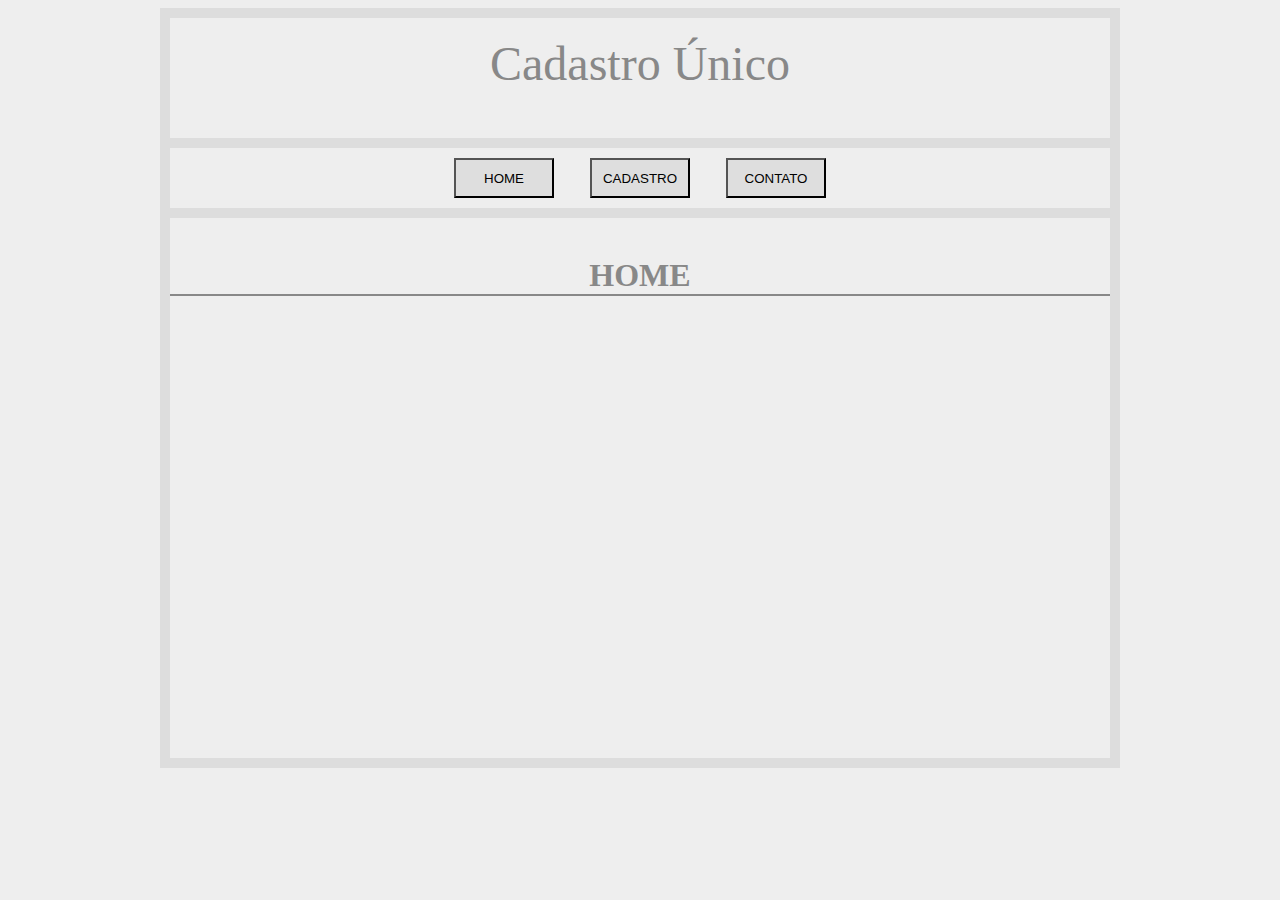
<file: index.html>
<html>
<head>
	<meta charset="UTF-8">
	<title>CADASTRO UNICO</title>
	<link rel="stylesheet" type="text/css" href="estilo.css">
	<script type="text/javascript" src="script.js"></script>
</head>
<body>
	<center>
		<div id="div1">
			<div id="div2">
				<br>
				<center><font color="#888" size="8px">Cadastro Único</font></center> 
			</div>
			<div id="div3" align="center">
				<input type="button" class="btn" value="HOME" onclick="div4()">&nbsp;&nbsp;&nbsp;
				<input type="button" class="btn" value="CADASTRO" onclick="div5()">&nbsp;&nbsp;&nbsp;
				<input type="button" class="btn" value="CONTATO" onclick="div7()">
			</div>
			<div id="div4">
				<br>
				<h1><font color="#888">HOME</font></h1>
			</div>
			<div id="div5">
				<br>
				<h1><font color="#888">FORMULÁRIO</font></h1>
				<br>
				<fieldset>
					<legend>DADOS</legend>
					<br>
					NOME.........: <input type="text" id="eNome" size="15"><br>
					TELEFONE.: <input type="text" id="eTel" size="15"><br>
					EMAIL........: <input type="text" id="eMail" size="15"><br>
					<input type="button" value="CADASTRA" onclick="cadastra()">&nbsp;&nbsp;&nbsp;
					<input type="reset" value="LIMPAR">
				</fieldset>
			</div>
			<div id="div6">
				<br>
				<h1><font color="#888">RESULTADO</font></h1>
				<br>
				<fieldset>
					<legend>CONFERIR DADOS</legend>
					<br>
					NOME.........: <input type="text" class="txt" id="sNome" size="15"><br>
					TELEFONE.: <input type="text" class="txt" id="sTel" size="15"><br>
					EMAIL........: <input type="text" class="txt" id="sMail" size="15"><br>
					<input type="button" value="FINALIZA" onclick="finaliza()">
				</fieldset>
			</div>
			<div id="div7">
				<br>
				<h1><font color="#888">CONTATO</font></h1>
				<br>
				<fieldset>
					<br>
					TELEFONE.: (21) 5555-5555<br>
					EMAIL........: contato@mail.com<br>
				</fieldset>
			</div>
		</div>
	</center>
</body>
</html>
</file>
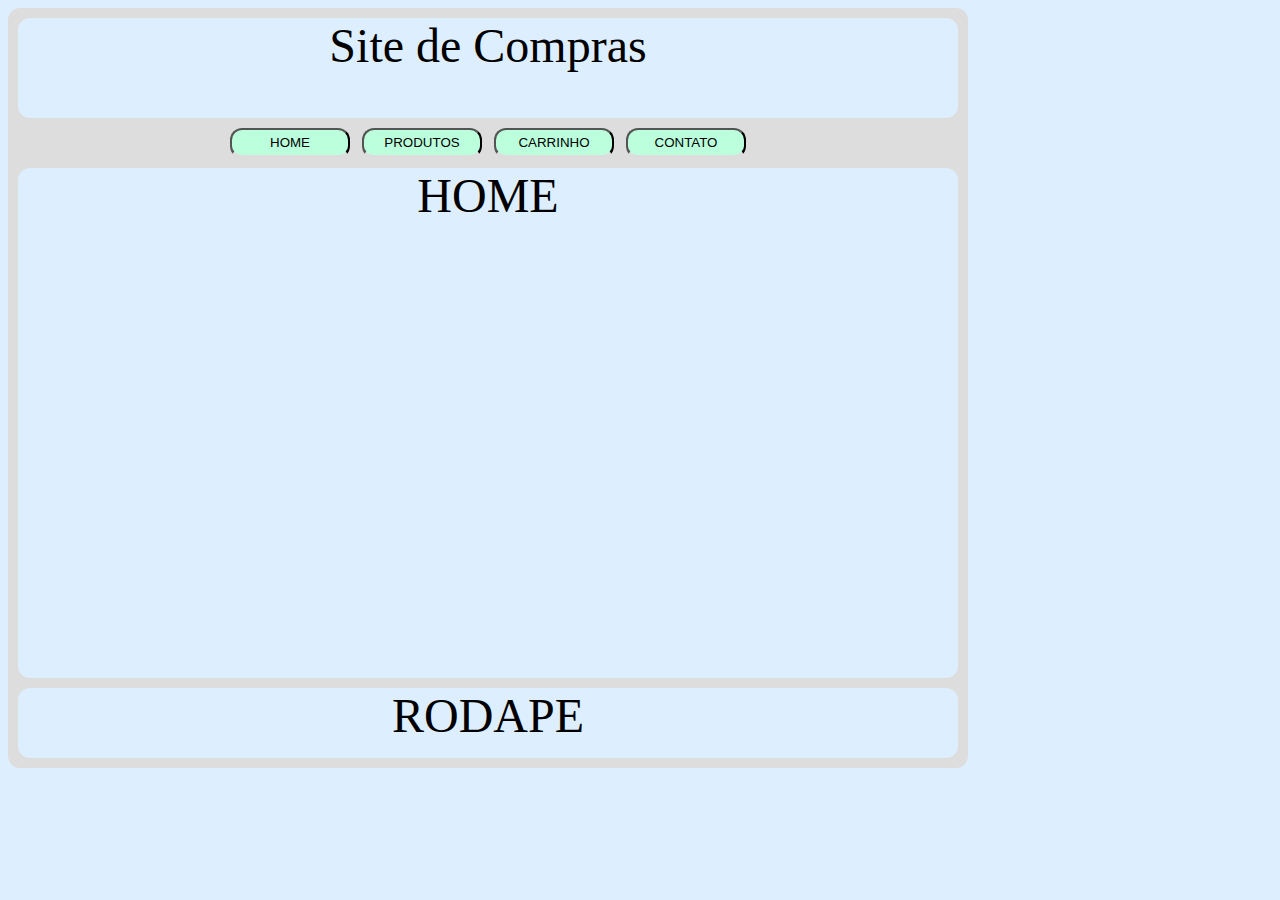
<file: Site/WebContent/Index.html>
<!DOCTYPE html>
<html>
<head>
	<meta charset="UTF-8">
	<title>Site</title>
	<link rel="stylesheet" href="css/estilo.css">
	<script src="js/script.js"></script>
	<script src="js/jquery.js"></script>
</head>
<body>
	<div id="base">
		<div id="topo">
			<font size="36px">
				Site de Compras
			</font>
		</div>
		<div id="menu">
			<input type="button" class="btn" value="HOME" onclick="ChamaHome()">&nbsp;&nbsp;
			<input type="button" class="btn" value="PRODUTOS" onclick="ChamaProduto()">&nbsp;&nbsp;
			<input type="button" class="btn" value="CARRINHO" onclick="ChamaCarrinho()">&nbsp;&nbsp;
			<input type="button" class="btn" value="CONTATO" onclick="ChamaContato()">
		</div>
		<div id="conteudo1">
			<font size="36px">
				HOME
			</font>
		</div>
		<div id="conteudo2">
			<font size="36px">
				PRODUTO
			</font>
		</div>
		<div id="conteudo3">
			<font size="36px">
				CARRINHO
			</font>
		</div>
		<div id="conteudo4">
			<font size="36px">
				CONTATO
			</font>
		</div>
		<div id="rodape">
			<font size="18px">
				RODAPE
			</font>
		</div>
	</div>
</body>
</html>
</file>
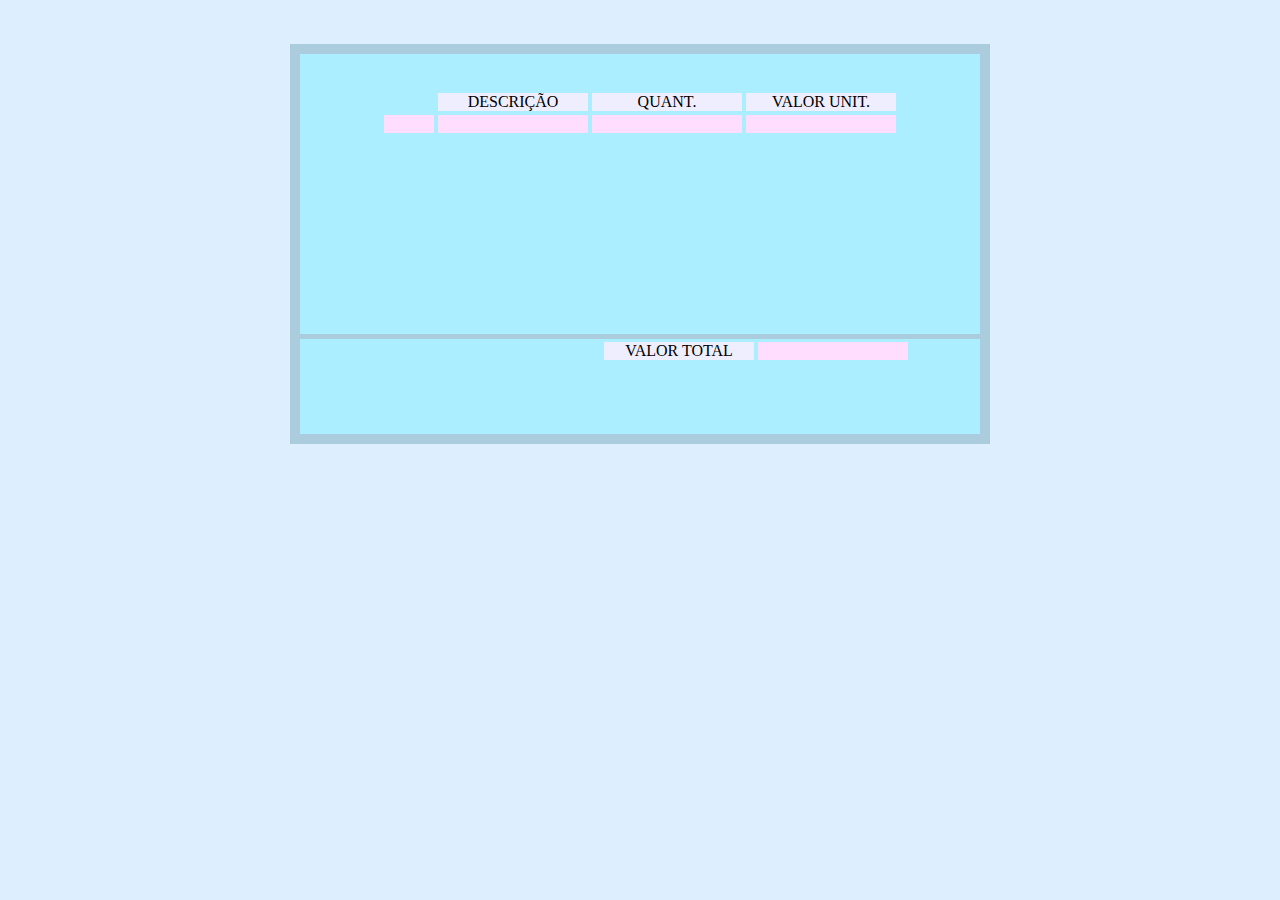
<file: Site/WebContent/Cesta.html>
<!DOCTYPE html>
<html>
<head>
	<meta charset="UTF-8">
	<title>Carrinho</title>
	<link rel="stylesheet" href="css/est_cesta.css">
	<script src="js/cesta.js"></script>
	<script src="js/jquery.js"></script>
</head>
<body>
	<br><br>
	<div id="painelCentral" align="center">
		<div id="painelProdutos">
		<br><br>
			<table>
				<tr>
					<td></td>
					<td align="center"><div id="TitDescr">DESCRIÇÃO</div></td>
					<td align="center"><div id="TitQuant">QUANT.</div></td>
					<td align="center"><div id="TitValUnit">VALOR UNIT.</div></td>
				</tr>
				<tr>
					<td><div id="exclui"></div></td>
					<td><div id="descricao"></div></td>
					<td><div id="quantidade"></div></td>
					<td><div id="valorUnit"></div></td>
				</tr>
			</table>
		</div>
		<div id="painelInferior" align="center">
			<table>
				<tr>
					<td>
						&nbsp;&nbsp;&nbsp;&nbsp;&nbsp;&nbsp;&nbsp;
						&nbsp;&nbsp;&nbsp;&nbsp;&nbsp;&nbsp;&nbsp;
						&nbsp;&nbsp;&nbsp;&nbsp;&nbsp;&nbsp;&nbsp;
						&nbsp;&nbsp;&nbsp;&nbsp;
					</td>
					<td>
						&nbsp;&nbsp;&nbsp;&nbsp;&nbsp;&nbsp;&nbsp;
						&nbsp;&nbsp;&nbsp;&nbsp;&nbsp;&nbsp;&nbsp;
						&nbsp;&nbsp;&nbsp;&nbsp;&nbsp;&nbsp;&nbsp;
						&nbsp;&nbsp;&nbsp;&nbsp;
					</td>
					<td align="center"><div id="TitValTot">VALOR TOTAL</div></td>
					<td align="center"><div id="valorTotal"></div></td>
				</tr>
			</table>
		</div>
	</div>
</body>
</html>
</file>
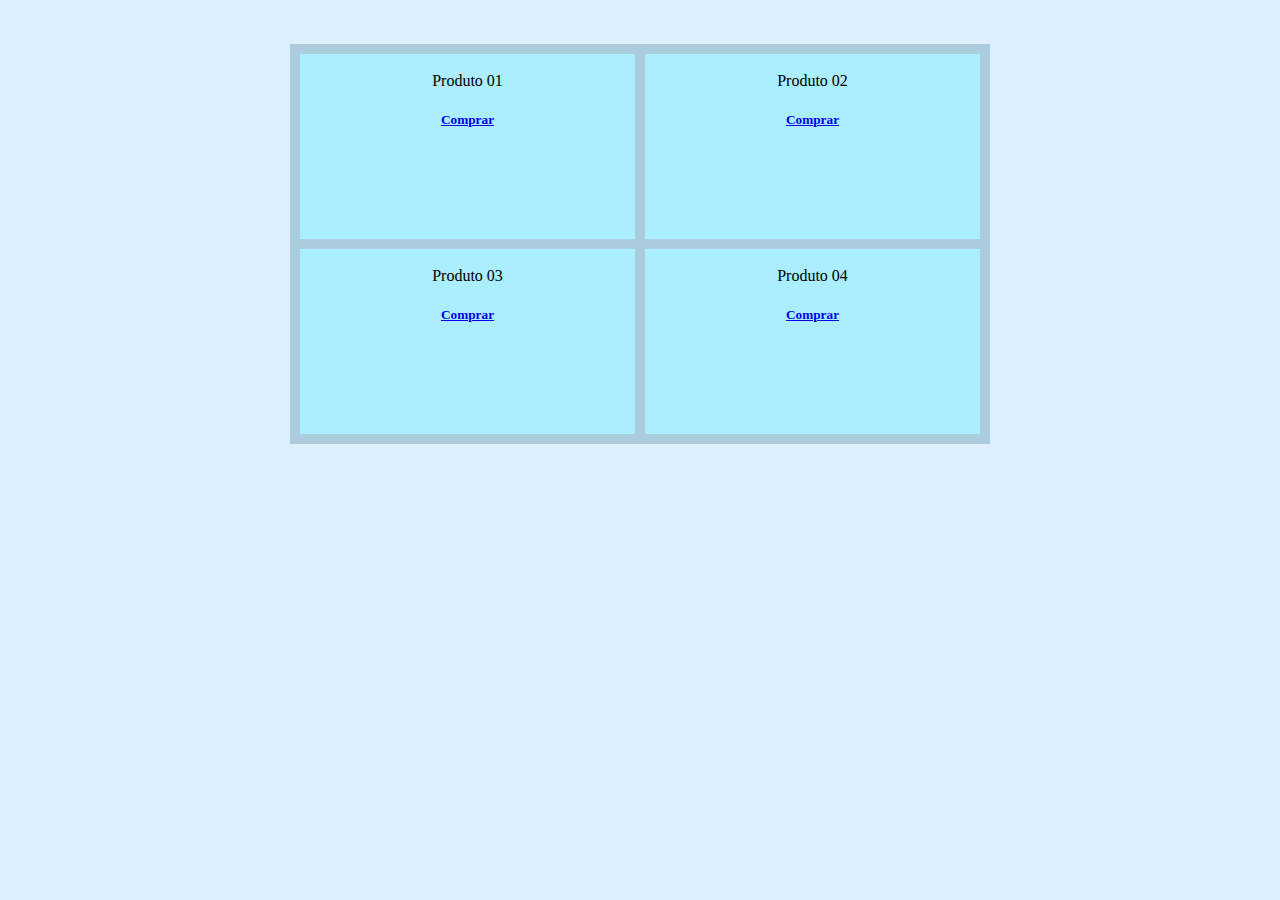
<file: Site/WebContent/Produtos.html>
<!DOCTYPE html>
<html>
<head>
	<meta charset="UTF-8">
	<title>Produtos</title>
	<link rel="stylesheet" href="css/est_prod.css">
	<script src="js/produto.js"></script>
	<script src="js/jquery.js"></script>
</head>
<body>
	<br><br>
	<div id="painel">
		<div id="quadro1">
			<br>Produto 01<br>
			<h5><a href="javascript:ExibiInformacao()">Comprar</a></h5>
		</div>
		<div id="quadro2">
			<br>Produto 02<br>
			<h5><a href="#">Comprar</a></h5>
		</div>
		<div id="quadro3">
			<br>Produto 03<br>
			<h5><a href="#">Comprar</a></h5>
		</div>
		<div id="quadro4">
			<br>Produto 04<br>
			<h5><a href="#">Comprar</a></h5>
		</div>
	</div>
	<div id="informacao"></div>
</body>
</html>
</file>
<file: estilo.css>
body
{
	background: #eee;
}

#div1
{
	background: #ddd;
	width: 960px;
	height: 760px;
}

#div2
{
	background: #eee;
	width: 940px;
	height: 120px;
	margin: 10px 10px 10px 10px;
	float: left;
}

#div3
{
	background: #eee;
	width: 940px;
	height: 60px;
	margin: 0px 10px 0px 10px;
	float: left;
}

#div4
{
	background: #eee;
	width: 940px;
	height: 540px;
	margin: 10px 10px 10px 10px;
	float: left;
}

#div5
{
	background: #eee;
	width: 940px;
	height: 540px;
	margin: 10px 10px 10px 10px;
	float: left;
	display: none;
}

#div6
{
	background: #eee;
	width: 940px;
	height: 540px;
	margin: 10px 10px 10px 10px;
	float: left;
	display: none;
}

#div7
{
	background: #eee;
	width: 940px;
	height: 540px;
	margin: 10px 10px 10px 10px;
	float: left;
	display: none;
}

.btn
{
	background: #dedede;
	width: 100px;
	height: 40px;
	margin: 10px 10px 10px 10px;
}

h1
{
	border-bottom: 2px solid #888;
}

fieldset
{
	width: 350px;
	height: 150px;
}

.txt
{
	background: transparent;
}
</file>
<file: Site/WebContent/css/estilo.css>
@CHARSET "UTF-8";

body{
	background: #def;
	text-align: center;
}

#base{
	float: left; /* alinhamento */
	background: #ddd; /* cor de fundo */
	width: 960px; /* largura */
	height: 760px; /* altura */
	border-radius: 12px;
	margin: auto;
}

#topo{
	float: left;
	background: #def;
	width: 940px;
	height: 100px;
	margin: 10px 10px 10px 10px;
	text-align:center;
	border-radius: 12px;
}

#menu{
	float: left;
	background: transparent;
	width: 940px;
	height: 30px;
	margin: 0px 10px 0px 10px;
	text-align:center;
}

.btn{
	background: #bfd;
	width: 120px;
	height: 30px;
	border-bottom: #ddd solid 3px;
	border-radius: 12px;
}

.btn:hover{
	background: #bdd;
}

#rodape{
	float: left;
	background: #def;
	width: 940px;
	height: 70px;
	margin: 0px 10px 10px 10px;
	text-align:center;
	border-radius: 12px;
}

#conteudo1{
	float: left;
	background: #def;
	width: 940px;
	height: 510px;
	margin: 10px 10px 10px 10px;
	text-align:center;
	border-radius: 12px;	
}

#conteudo2{
	float: left;
	background: #def;
	width: 940px;
	height: 510px;
	margin: 10px 10px 10px 10px;
	text-align:center;
	display: none;
	border-radius: 12px;
}

#conteudo3{
	float: left;
	background: #def;
	width: 940px;
	height: 510px;
	margin: 10px 10px 10px 10px;
	text-align:center;
	display: none;
	border-radius: 12px;
}

#conteudo4{
	float: left;
	background: #def;
	width: 940px;
	height: 510px;
	margin: 10px 10px 10px 10px;
	text-align:center;
	display: none;
	border-radius: 12px;
}
</file>
<file: Site/WebContent/css/est_cesta.css>
@CHARSET "UTF-8";

body{
	background: #def;
	text-align: center;
}

#painelCentral{
	background: #acd;
	width: 700px;
	height: 400px;
	margin: auto;
}

#painelProdutos{
	background: #aef;
	width: 680px;
	height: 280px;
	float: left;
	margin: 10px 10px 5px 10px;
}

#exclui{
	background: #fdf;
	width: 50px;
	height: 18px;
	float: absolute;
	margin: auto;
}

#TitDescr{
	background: #eef;
	width: 150px;
	height: 18px;
	float: absolute;
	margin: auto;
}

#descricao{
	background: #fdf;
	width: 150px;
	height: 18px;
	float: absolute;
	margin: auto;
}

#TitQuant{
	background: #eef;
	width: 150px;
	height: 18px;
	float: left;
	margin: auto;
}

#quantidade{
	background: #fdf;
	width: 150px;
	height: 18px;
	float: left;
	margin: auto;
}

#TitValUnit{
	background: #eef;
	width: 150px;
	height: 18px;
	float: left;
	margin: auto;
}

#valorUnit{
	background: #fdf;
	width: 150px;
	height: 18px;
	float: left;
	margin: auto;
}

#painelInferior{
	background: #aef;
	width: 680px;
	height: 95px;
	float: left;
	margin: 0px 10px 10px 10px;
}

#TitValTot{
	background: #eef;
	width: 150px;
	height: 18px;
	float: left;
	margin: auto;
}

#valorTotal{
	background: #fdf;
	width: 150px;
	height: 18px;
	float: left;
	margin: auto;
}
</file>
<file: Site/WebContent/css/est_prod.css>
@CHARSET "UTF-8";

body{
	background: #def;
	text-align: center;
}

#informacao{
	background: #ff0;
	width: 700px;
	height: 25px;
	margin: auto;
	display: none;
}

#painel{
	background: #acd;
	width: 700px;
	height: 400px;
	margin: auto;
}

#quadro1{
	background: #aef;
	width: 335px;
	height: 185px;
	float: left;
	margin: 10px 10px 10px 10px;
}

#quadro2{
	background: #aef;
	width: 335px;
	height: 185px;
	float: left;
	margin: 10px 0px 10px 0px;
}

#quadro3{
	background: #aef;
	width: 335px;
	height: 185px;
	float: left;
	margin: 0px 10px 10px 10px;
}

#quadro4{
	background: #aef;
	width: 335px;
	height: 185px;
	float: left;
	margin: 0px 0px 10px 0px;
}
</file>
